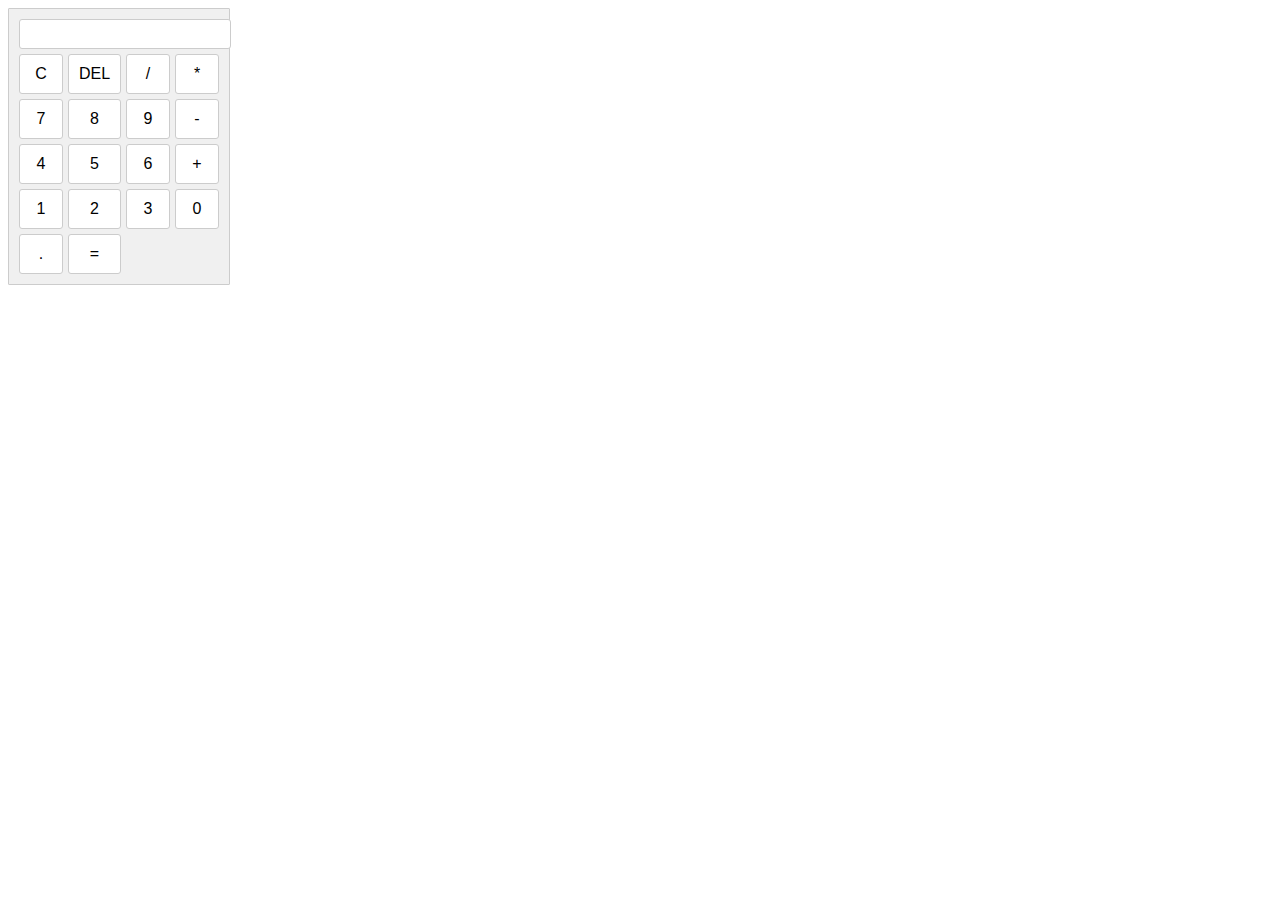
<file: Calculator.html>
<!DOCTYPE html>
<html>
<head>
<meta name="viewport" content="width=device-width, initial-scale=1.0">
<title>Calculator</title>
<link rel="stylesheet" href="calstye.css">
</head>
<body>
  <div class="calculator">
    <input type="text" id="display" readonly>
    <div class="buttons">
      <button onclick="clearDisplay()">C</button>
      <button onclick="deleteChar()">DEL</button>
      <button onclick="appendCharacter('/')">/</button>
      <button onclick="appendCharacter('*')">*</button>
      <button onclick="appendCharacter('7')">7</button>
      <button onclick="appendCharacter('8')">8</button>
      <button onclick="appendCharacter('9')">9</button>
      <button onclick="appendCharacter('-')">-</button>
      <button onclick="appendCharacter('4')">4</button>
      <button onclick="appendCharacter('5')">5</button>
      <button onclick="appendCharacter('6')">6</button>
      <button onclick="appendCharacter('+')">+</button>
      <button onclick="appendCharacter('1')">1</button>
      <button onclick="appendCharacter('2')">2</button>
      <button onclick="appendCharacter('3')">3</button>
      <button onclick="appendCharacter('0')">0</button>
      <button onclick="appendCharacter('.')">.</button>
      <button id="result" onclick="calculateResult()">=</button>
    </div>
  </div>
  <script src="calc.js"></script>
</body>
</html>
</file>
<file: calstye.css>
.calculator {
  width: 200px;
  border: 1px solid #ccc;
  border-radius: 1px;
  padding: 10px;
  background-color: #f0f0f0;
}
#result {
  padding: 10px;
  
}

#display {
  width: 100%;
  margin-bottom: 5px;
  padding: 5px;
  font-size: 16px;
  text-align: right;
  border: 1px solid #ccc;
  border-radius: 3px;
}

.buttons {
  display: grid;
  grid-template-columns: repeat(4, 1fr);
  grid-gap: 5px;
}

button {
  padding: 10px;
  font-size: 16px;
  border: 1px solid #ccc;
  border-radius: 3px;
  background-color: #fff;
  cursor: pointer;
}


button:hover {
  background-color: #eee;
}
</file>
